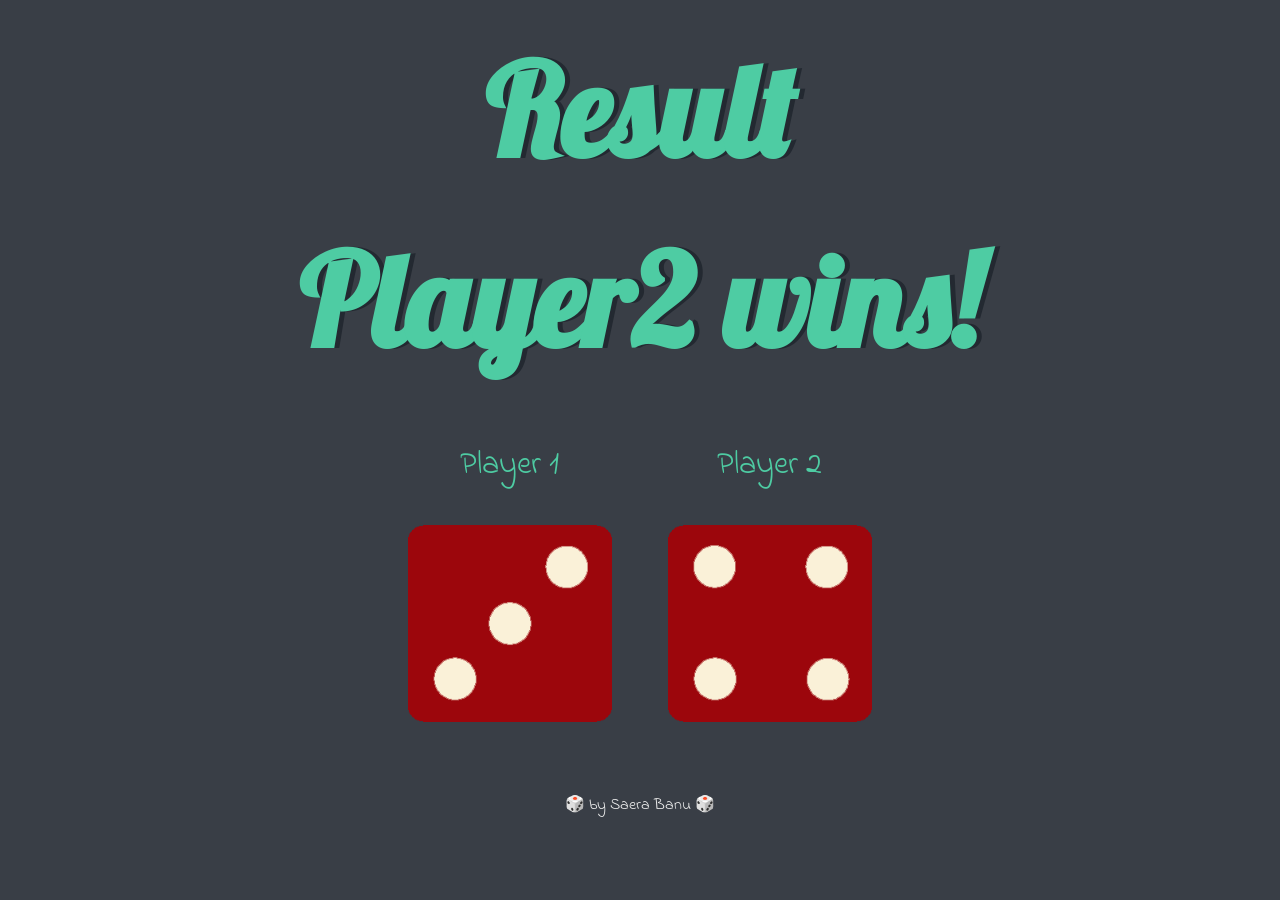
<file: index.html>
<!DOCTYPE html>
<html lang="en" dir="ltr">
  <head>
    <meta charset="utf-8">
    <title>Dicee</title>
    <link rel="stylesheet" href="styles.css">
    <link href="https://fonts.googleapis.com/css?family=Indie+Flower|Lobster" rel="stylesheet">

  </head>
  <body>

    <div class="container">
      <h1>Result</h1>
      <h2>Refresh Me</h2>

      <div class="dice">
        <p>Player 1</p>
        <img class="img1" src="images/dice6.png">
      </div>

      <div class="dice">
        <p>Player 2</p>
        <img class="img2" src="images/dice6.png">
      </div>

    </div>

<script src="dicee.js" charset="utf-8"></script>
  </body>

  <footer>
    🎲 by Saera Banu 🎲
  </footer>
</html>
</file>
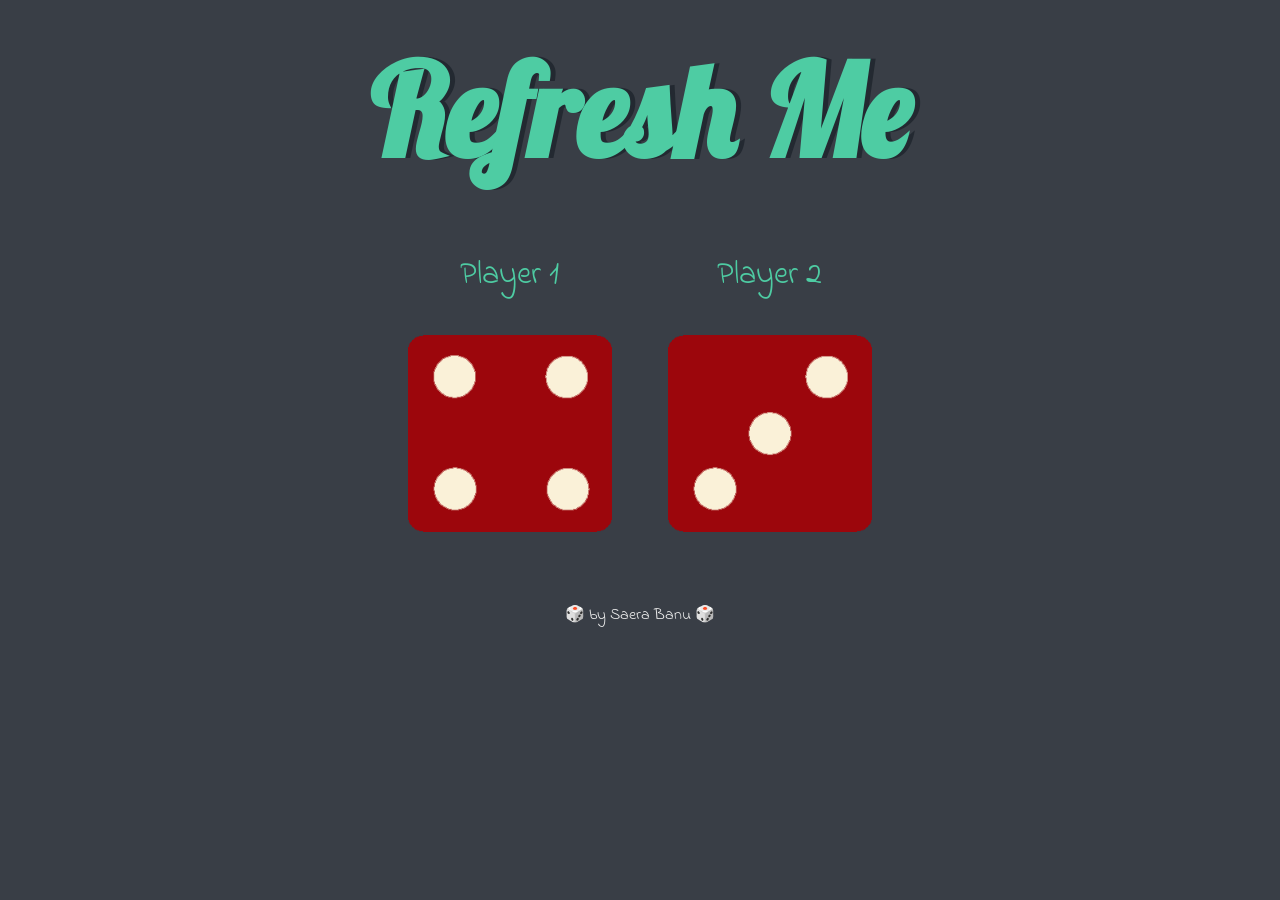
<file: dicee.html>
<!DOCTYPE html>
<html lang="en" dir="ltr">
  <head>
    <meta charset="utf-8">
    <title>Dicee</title>
    <link rel="stylesheet" href="styles.css">
    <link href="https://fonts.googleapis.com/css?family=Indie+Flower|Lobster" rel="stylesheet">

  </head>
  <body>

    <div class="container">
      <h1>Refresh Me</h1>

      <div class="dice">
        <p>Player 1</p>
        <img class="img1" src="images/dice6.png">
      </div>

      <div class="dice">
        <p>Player 2</p>
        <img class="img2" src="images/dice6.png">
      </div>

    </div>

<script src="dicee.js" charset="utf-8"></script>
  </body>

  <footer>
    🎲 by Saera Banu 🎲
  </footer>
</html>
</file>
<file: styles.css>
.container {
  width: 70%;
  margin: auto;
  text-align: center;
}

.dice {
  text-align: center;
  display: inline-block;

}

body {
  background-color: #393E46;
}
h1, h2 {
  margin: 30px;
  font-family: 'Lobster', cursive;
  text-shadow: 5px 0 #232931;
  font-size: 8rem;
  color: #4ECCA3;
}

p {
  font-size: 2rem;
  color: #4ECCA3;
  font-family: 'Indie Flower', cursive;
}

img {
  width: 80%;
}

footer {
  margin-top: 5%;
  color: #EEEEEE;
  text-align: center;
  font-family: 'Indie Flower', cursive;

}
</file>
